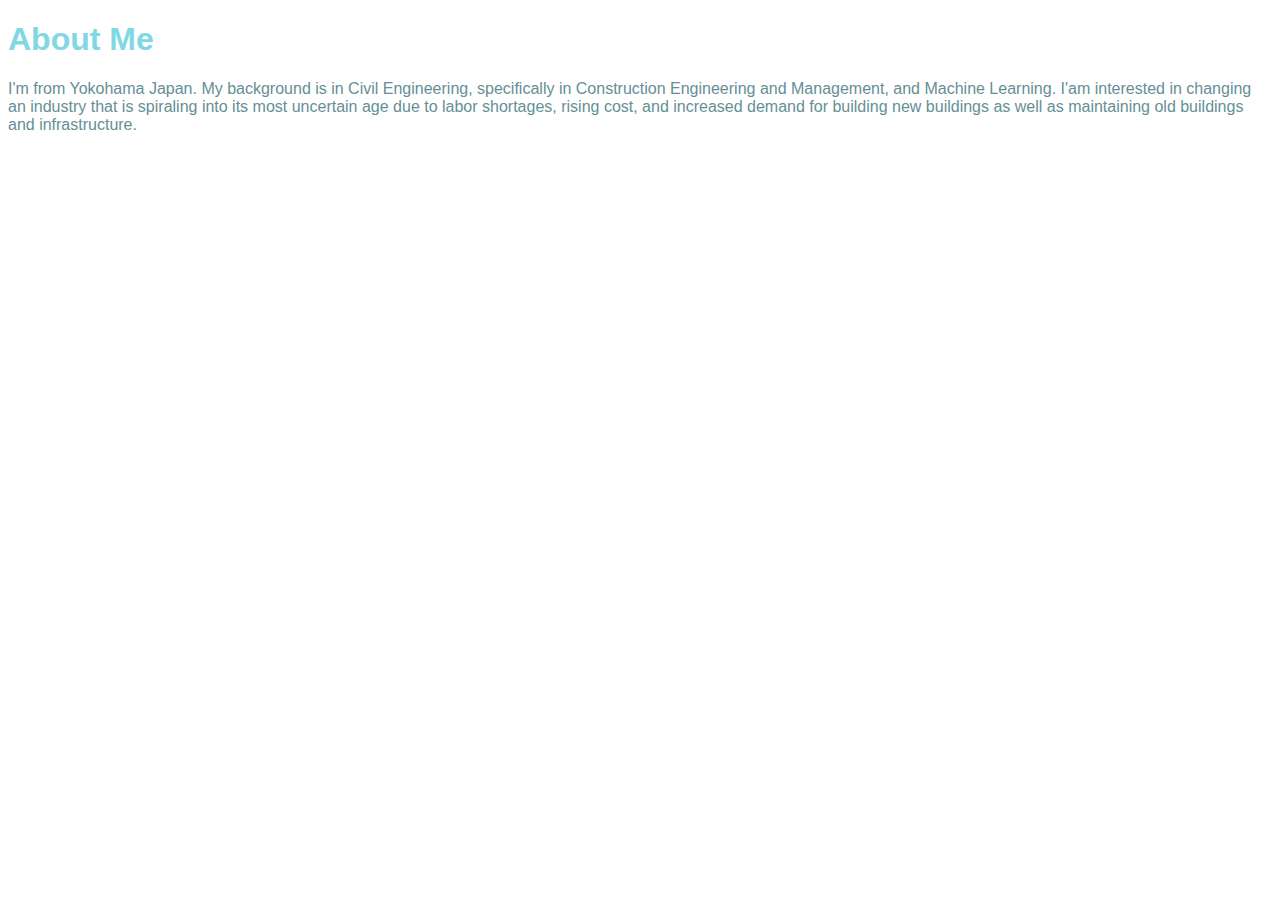
<file: pages/about-me.html>
<!DOCTYPE html>
<html lang="en">
    <head>
        <meta charset="UTF-8">
        <meta name="viewport" content="width=device-width initial-scale=1.0">
        <title>
            Other Pages
        </title>
        <style>
            h1 {
                color: rgb(128, 216, 228); /* Default font color */
                font-family: 'Trebuchet MS', 'Lucida Sans Unicode', 'Lucida Grande', 'Lucida Sans', Arial, sans-serif;
            }

            p {
                color: rgb(101, 143, 149);
                font-family: 'Trebuchet MS', 'Lucida Sans Unicode', 'Lucida Grande', 'Lucida Sans', Arial, sans-serif;
            }
        </style>
    </head>
    <body>
        <h1>About Me</h1>
        <p>I'm from Yokohama Japan. My background is in Civil Engineering, specifically in Construction Engineering and Management, and Machine Learning. I'am interested in changing an industry that is spiraling into its most uncertain age due to labor shortages, rising cost, and increased demand for building new buildings as well as maintaining old buildings and infrastructure. </p>
    </body>
</html>
</file>
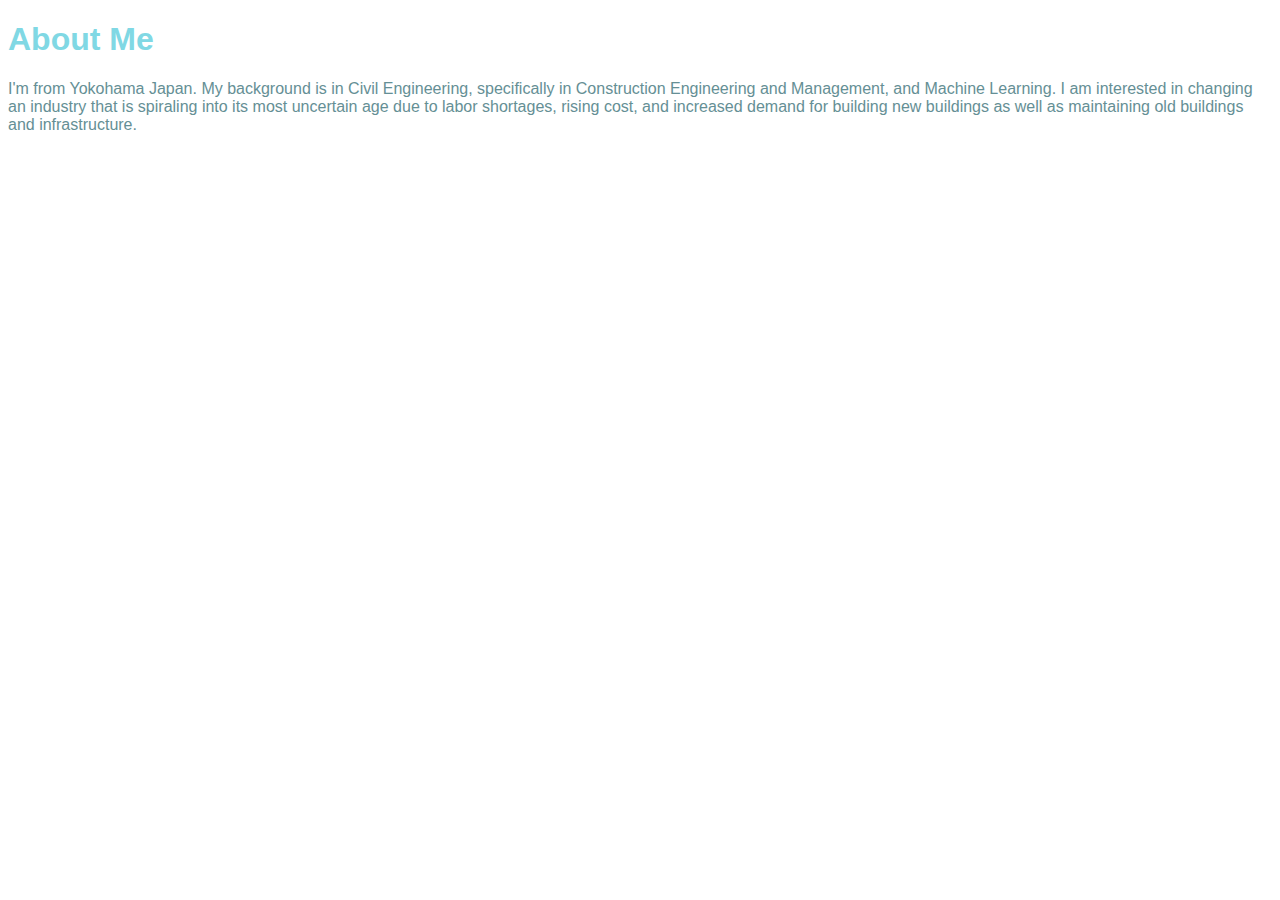
<file: pages/aboutme.html>
<!DOCTYPE html>
<html lang="en">
    <head>
        <meta charset="UTF-8">
        <meta name="viewport" content="width=device-width initial-scale=1.0">
        <title>
            Other Pages
        </title>
        <style>
            h1 {
                color: rgb(128, 216, 228); /* Default font color */
                font-family: 'Trebuchet MS', 'Lucida Sans Unicode', 'Lucida Grande', 'Lucida Sans', Arial, sans-serif;
            }

            p {
                color: rgb(101, 143, 149);
                font-family: 'Trebuchet MS', 'Lucida Sans Unicode', 'Lucida Grande', 'Lucida Sans', Arial, sans-serif;
            }
        </style>
    </head>
    <body>
        <h1>About Me</h1>
        <p>I'm from Yokohama Japan. My background is in Civil Engineering, specifically in Construction Engineering and Management, and Machine Learning. I am interested in changing an industry that is spiraling into its most uncertain age due to labor shortages, rising cost, and increased demand for building new buildings as well as maintaining old buildings and infrastructure. </p>
    </body>
</html>
</file>
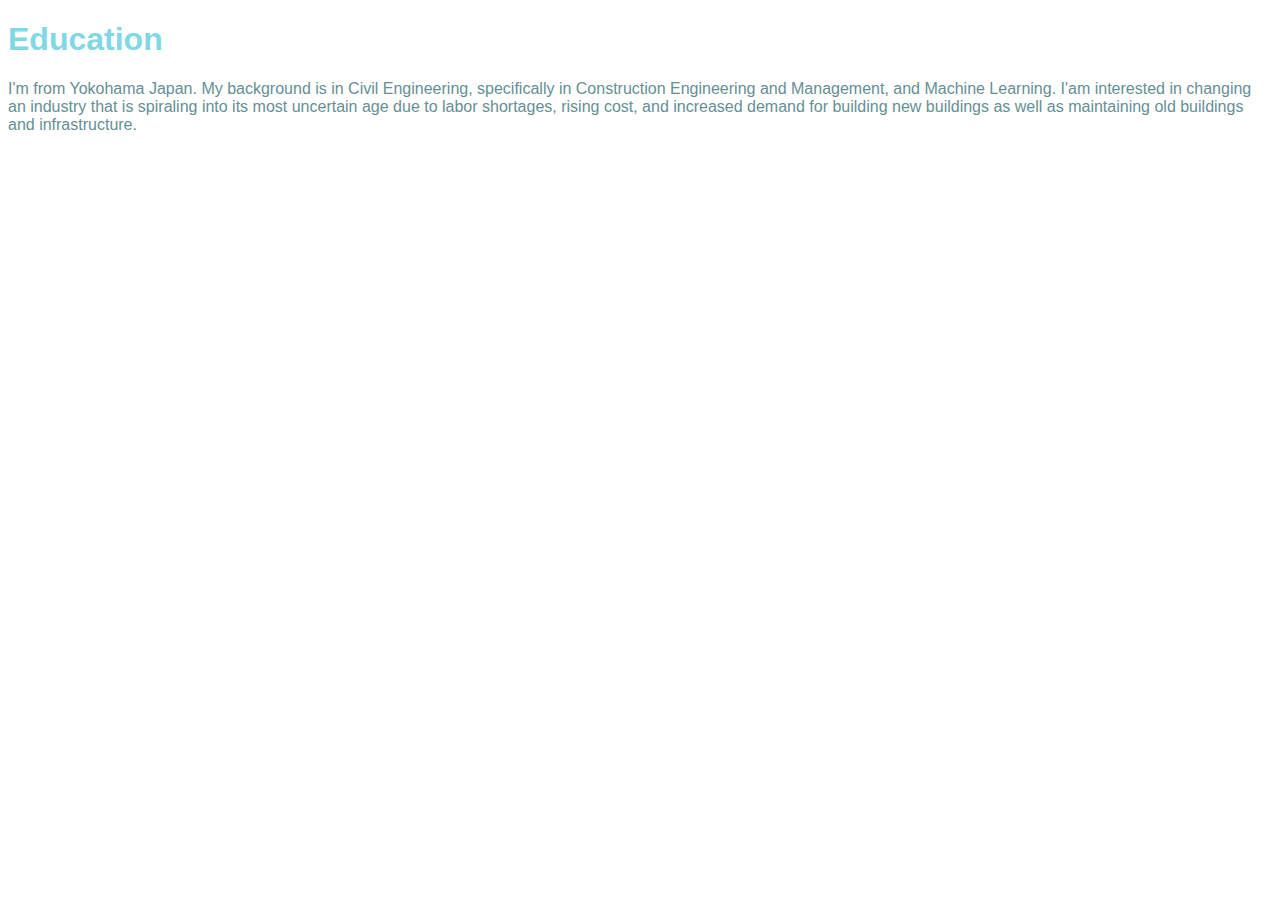
<file: pages/education.html>
<!DOCTYPE html>
<html lang="en">
    <head>
        <meta charset="UTF-8">
        <meta name="viewport" content="width=device-width initial-scale=1.0">
        <title>
            Education
        </title>
        <style>
            h1 {
                color: rgb(128, 216, 228); /* Default font color */
                font-family: 'Trebuchet MS', 'Lucida Sans Unicode', 'Lucida Grande', 'Lucida Sans', Arial, sans-serif;
            }

            p {
                color: rgb(101, 143, 149);
                font-family: 'Trebuchet MS', 'Lucida Sans Unicode', 'Lucida Grande', 'Lucida Sans', Arial, sans-serif;
            }
        </style>
    </head>
    <body>
        <h1>Education</h1>
        <p>I'm from Yokohama Japan. My background is in Civil Engineering, specifically in Construction Engineering and Management, and Machine Learning. I'am interested in changing an industry that is spiraling into its most uncertain age due to labor shortages, rising cost, and increased demand for building new buildings as well as maintaining old buildings and infrastructure. </p>
    </body>
</html>
</file>
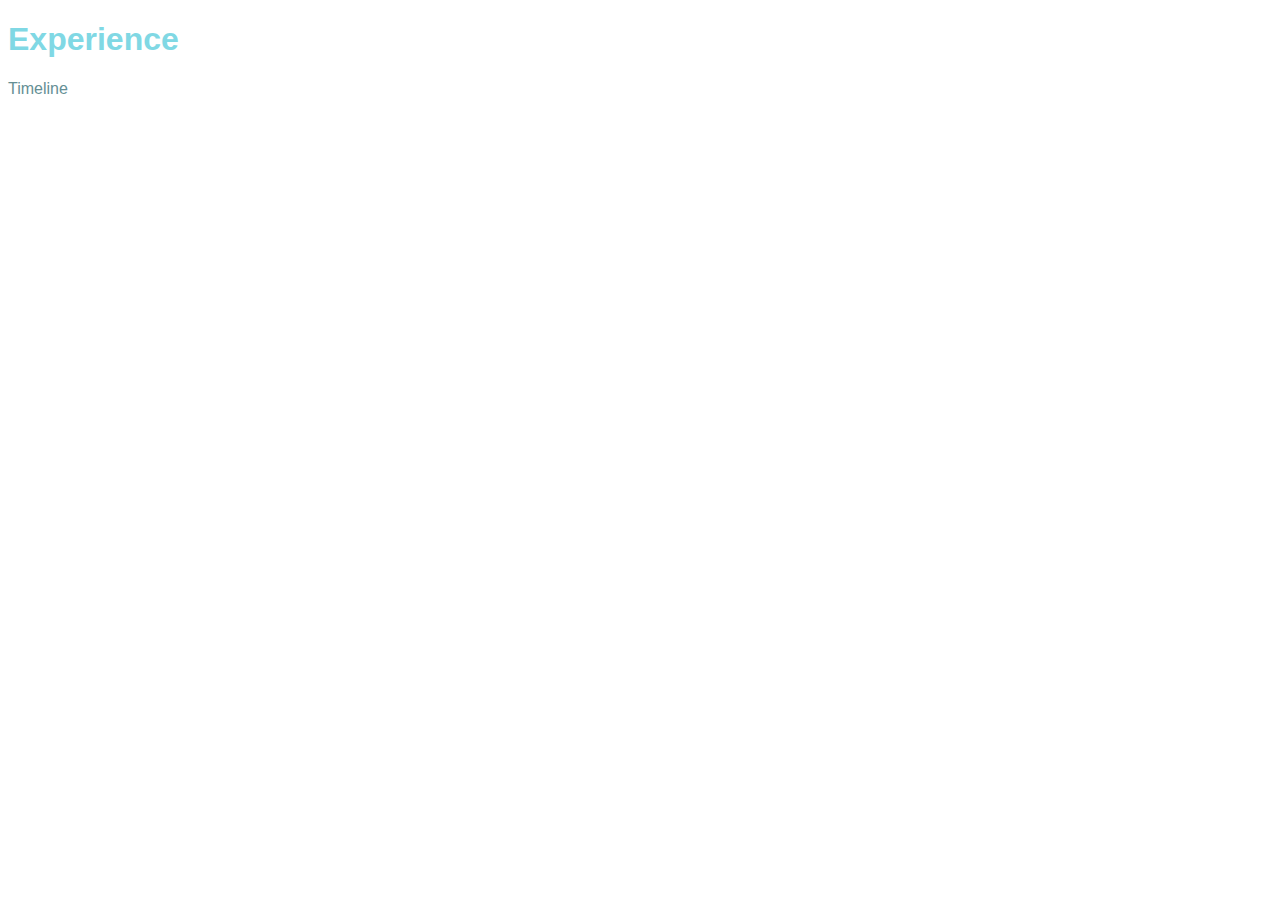
<file: pages/experience.html>
<!DOCTYPE html>
<html lang="en">
    <head>
        <meta charset="UTF-8">
        <meta name="viewport" content="width=device-width initial-scale=1.0">
        <title>
            Experience
        </title>
        <style>
            h1 {
                color: rgb(128, 216, 228); /* Default font color */
                font-family: 'Trebuchet MS', 'Lucida Sans Unicode', 'Lucida Grande', 'Lucida Sans', Arial, sans-serif;
            }

            p {
                color: rgb(101, 143, 149);
                font-family: 'Trebuchet MS', 'Lucida Sans Unicode', 'Lucida Grande', 'Lucida Sans', Arial, sans-serif;
            }
        </style>
    </head>
    <body>
        <h1>Experience</h1>
        <p>Timeline </p>
    </body>
</html>
</file>
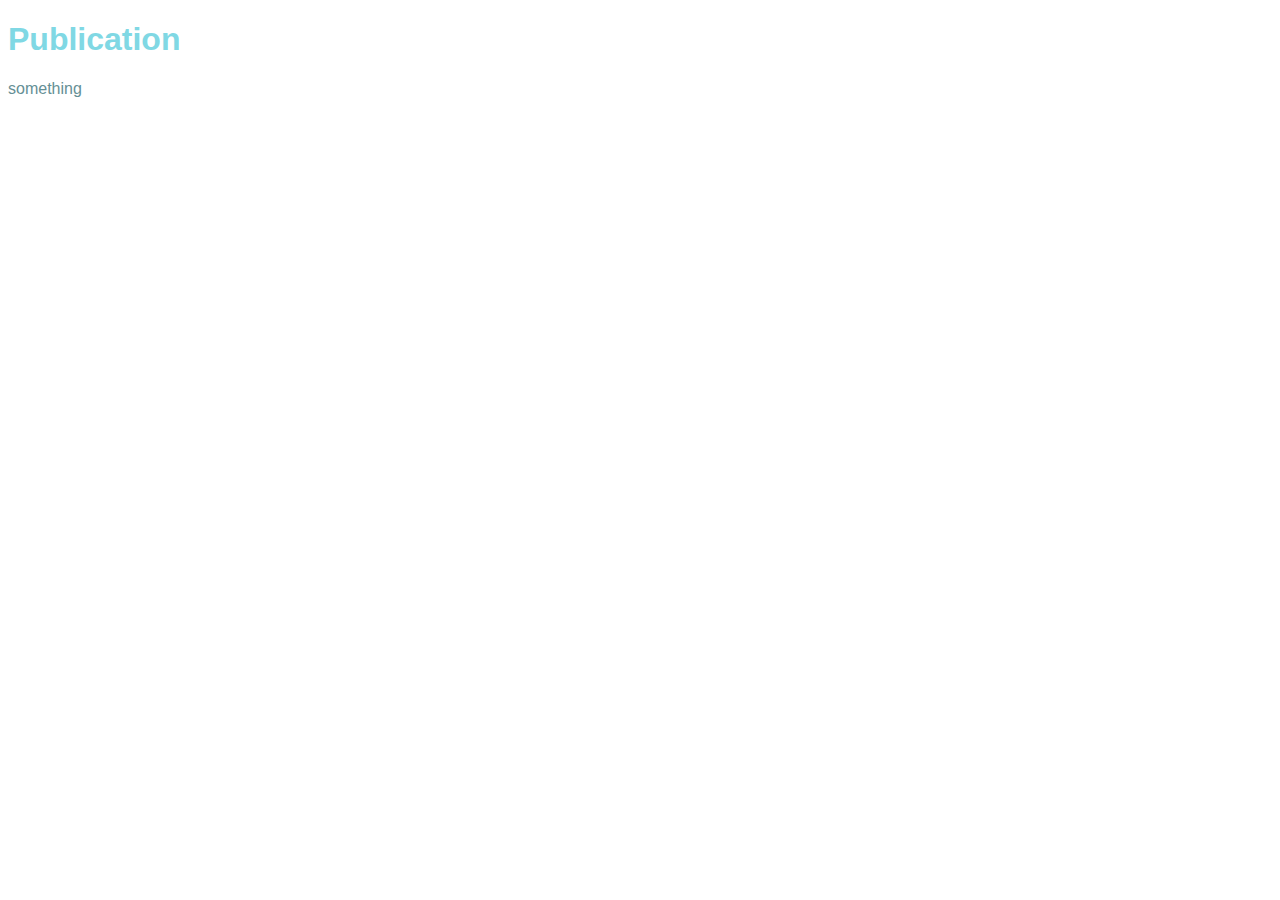
<file: pages/publication.html>
<!DOCTYPE html>
<html lang="en">
    <head>
        <meta charset="UTF-8">
        <meta name="viewport" content="width=device-width initial-scale=1.0">
        <title>
            Publication
        </title>
        <style>
            h1 {
                color: rgb(128, 216, 228); /* Default font color */
                font-family: 'Trebuchet MS', 'Lucida Sans Unicode', 'Lucida Grande', 'Lucida Sans', Arial, sans-serif;
            }

            p {
                color: rgb(101, 143, 149);
                font-family: 'Trebuchet MS', 'Lucida Sans Unicode', 'Lucida Grande', 'Lucida Sans', Arial, sans-serif;
            }
        </style>
    </head>
    <body>
        <h1>Publication</h1>
        <p>something</p>
    </body>
</html>
</file>
